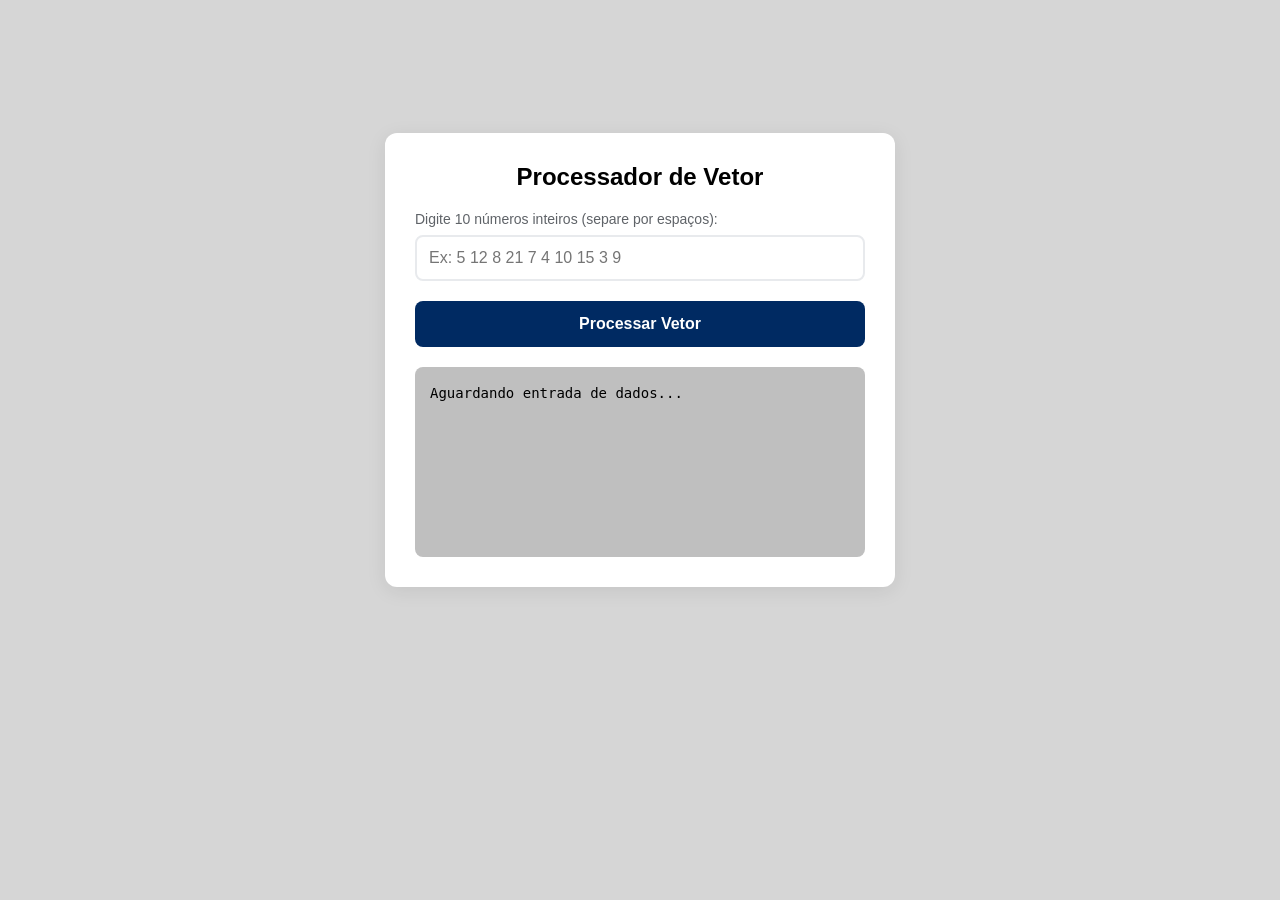
<file: 1/index.html>
<!DOCTYPE html>
<html lang="pt-br">
<head>
    <meta charset="UTF-8">
    <meta name="viewport" content="width=device-width, initial-scale=1.0">
    <title>Processador de Vetores</title>
    <link rel="stylesheet" href="assets/estilo.css">
</head>
<body>

    <div class="card">
        <h2>Processador de Vetor</h2>
        
        <div class="input-group">
            <span class="label-info">Digite 10 números inteiros (separe por espaços):</span>
            <input type="text" id="inputVetor" placeholder="Ex: 5 12 8 21 7 4 10 15 3 9">
        </div>

        <button id="btnProcessar">Processar Vetor</button>

        <div id="console">Aguardando entrada de dados...</div>
    </div>

    <script src="assets/funcionalidade.js"></script>
</body>
</html>
</file>
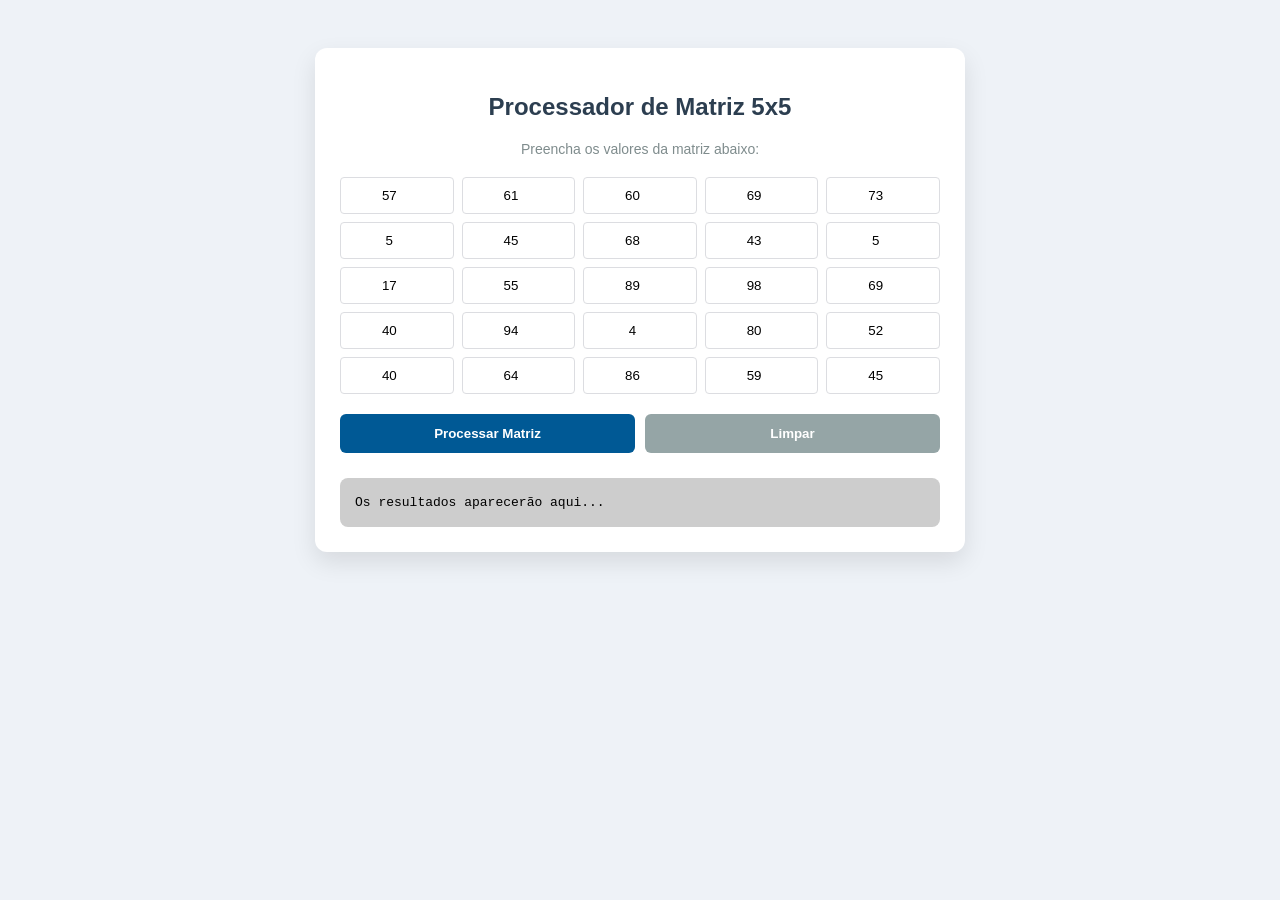
<file: 2/index.html>
<!DOCTYPE html>
<html lang="pt-br">
<head>
    <meta charset="UTF-8">
    <meta name="viewport" content="width=device-width, initial-scale=1.0">
    <title>Processador de Matriz 5x5</title>
    <link rel="stylesheet" href="assets/estilo.css">
</head>
<body>

    <div class="card">
        <h2>Processador de Matriz 5x5</h2>
        
        <p class="instrucoes">Preencha os valores da matriz abaixo:</p>
        
        <div id="matrixInputContainer" class="matrix-grid"></div>

        <div class="button-group">
            <button onclick="executarAlgoritmo()">Processar Matriz</button>
            <button onclick="limparCampos()" class="btn-secundario">Limpar</button>
        </div>

        <div id="console">Os resultados aparecerão aqui...</div>
    </div>

    <script src="assets/funcionalidade.js"></script>
</body>
</html>
</file>
<file: 1/assets/estilo.css>
body {
    font-family: 'Segoe UI', Tahoma, Geneva, Verdana, sans-serif;
    background-color: #d6d6d6;
    margin: 0;
    display: flex;
    justify-content: center;
    align-items: center;
    height: 45rem;
}

.card {
    background: white;
    padding: 30px;
    border-radius: 12px;
    box-shadow: 0 4px 20px rgba(0,0,0,0.08);
    width: 100%;
    max-width: 450px;
}

h2 {
    color: #000000;
    text-align: center;
    margin-top: 0;
}

.input-group {
    margin-bottom: 20px;
}

.label-info {
    font-size: 14px;
    color: #5f6368;
    margin-bottom: 8px;
    display: block;
}

input {
    width: 100%;
    padding: 12px;
    border: 2px solid #e8eaed;
    border-radius: 8px;
    box-sizing: border-box;
    font-size: 16px;
    transition: border-color 0.3s;
}

input:focus {
    outline: none;
    border-color: #003b89;
}

button {
    width: 100%;
    padding: 14px;
    background-color: #002a62;
    color: white;
    border: none;
    border-radius: 8px;
    cursor: pointer;
    font-weight: 600;
    font-size: 16px;
    transition: background-color 0.2s;
}

button:hover {
    background-color: #1557b0;
}

#console {
    margin-top: 20px;
    background: #bfbfbf;
    color: #000000;
    padding: 15px;
    border-radius: 8px;
    min-height: 160px;
    font-family: 'Consolas', 'Monaco', monospace;
    font-size: 14px;
    line-height: 1.6;
    white-space: pre-wrap;
}
</file>
<file: 2/assets/estilo.css>
body {
    font-family: 'Segoe UI', sans-serif;
    background-color: #eef2f7;
    display: flex;
    justify-content: center;
    padding: 40px 20px;
}

.card {
    background: white;
    padding: 25px;
    border-radius: 12px;
    box-shadow: 0 10px 25px rgba(0,0,0,0.1);
    max-width: 600px;
    width: 100%;
}

h2 { color: #2c3e50; text-align: center; }

.instrucoes { font-size: 14px; color: #7f8c8d; text-align: center; }

.matrix-grid {
    display: grid;
    grid-template-columns: repeat(5, 1fr);
    gap: 8px;
    margin: 20px 0;
}

.matrix-grid input {
    width: 100%;
    padding: 10px;
    text-align: center;
    border: 1px solid #dcdde1;
    border-radius: 4px;
    box-sizing: border-box;
}

.matrix-grid input:focus {
    border-color: #3498db;
    outline: none;
    background-color: #f7fbff;
}

.button-group { display: flex; gap: 10px; }

button {
    flex: 1;
    padding: 12px;
    background-color: #005995;
    color: white;
    border: none;
    border-radius: 6px;
    cursor: pointer;
    font-weight: bold;
}

button:hover { background-color: #40a1e1; }

.btn-secundario { background-color: #95a5a6; }

#console {
    margin-top: 25px;
    background: #cdcdcd;
    color: #000000;
    padding: 15px;
    border-radius: 8px;
    font-family: 'Courier New', monospace;
    font-size: 13px;
    line-height: 1.5;
    white-space: pre-wrap;
    max-height: 400px;
    overflow-y: auto;
}
</file>
